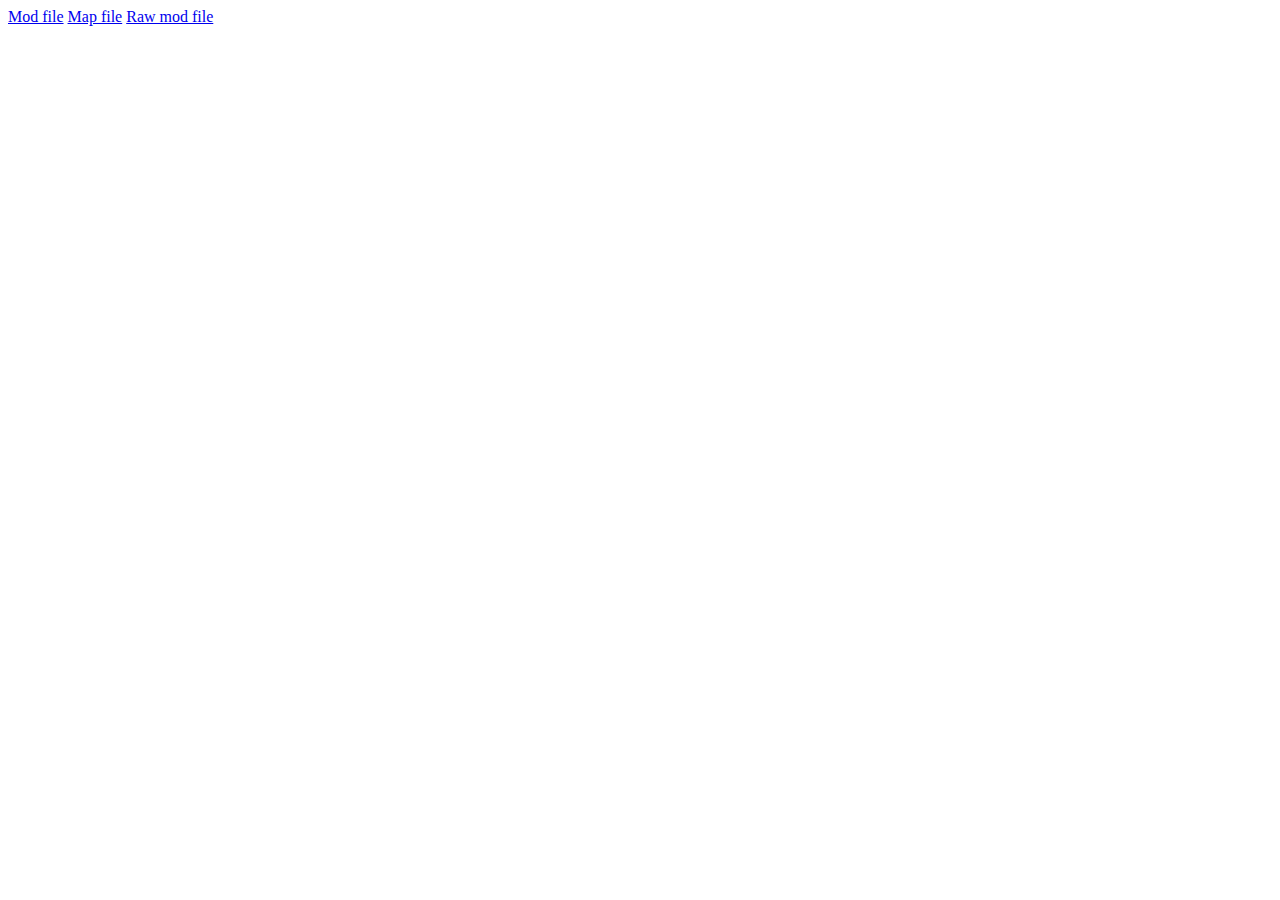
<file: SaveFiles.html>
﻿<!DOCTYPE html>
<html xmlns="http://www.w3.org/1999/xhtml">
<head>
    <title>Save files</title>
    <script src="/Scripts/jquery-2.1.0.js"></script>
</head>
<body>
    <script src="/resources/SaveFiles.js"></script>
    <a id="modLink">Mod file</a>
    <a id="mapLink">Map file</a>
    <a id="modLink" href="data:text/plain;charset=utf-8,This%20is%20the%20mod" download="battle.mod" title="Raw">Raw mod file</a>
</body>
</html>
</file>
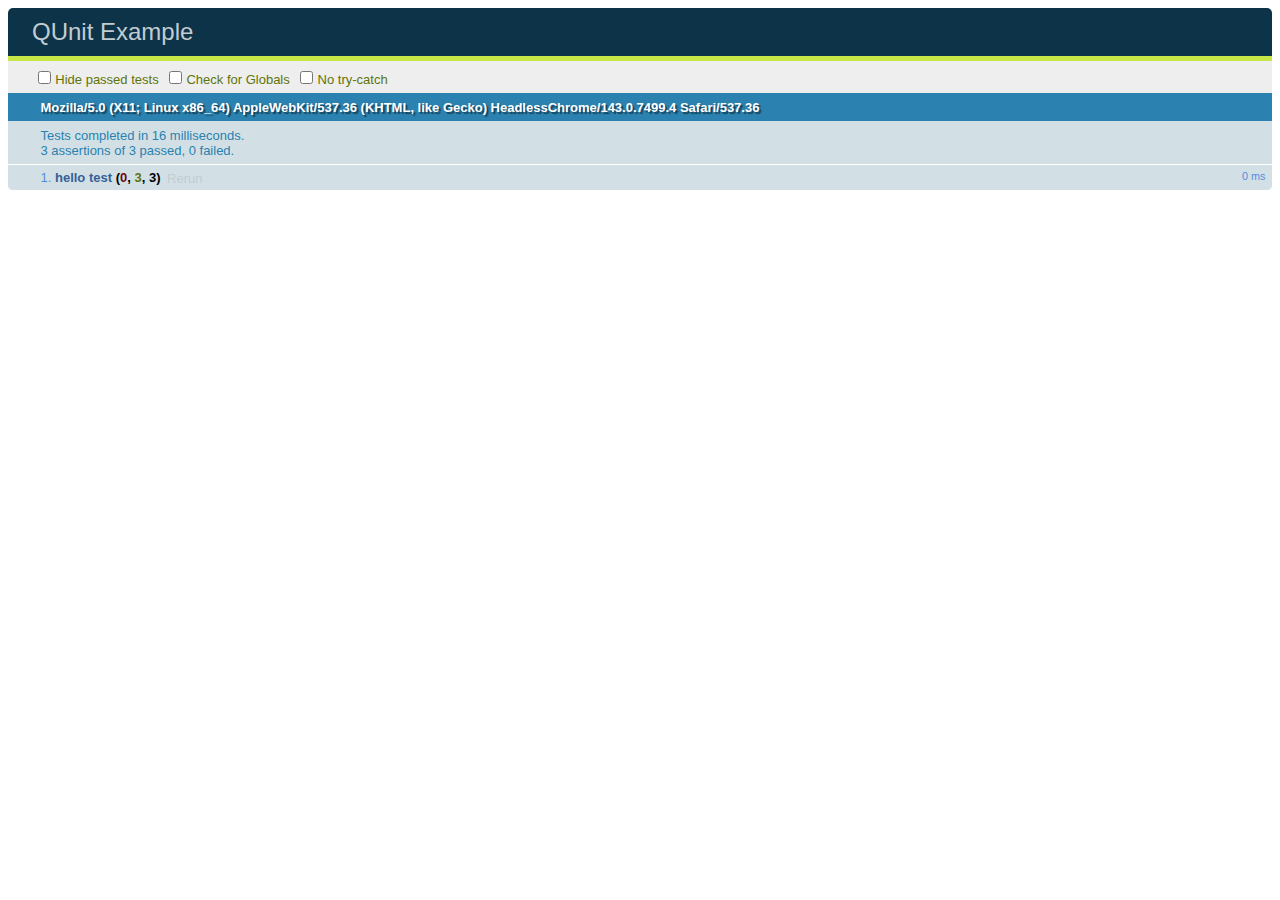
<file: Tests.html>
﻿<!DOCTYPE html>
<html>
<head>
    <meta charset="utf-8">
    <title>QUnit Example</title>
    <link rel="stylesheet" href="/resources/qunit.css">
</head>
<body>
    <div id="qunit"></div>
    <div id="qunit-fixture"></div>
    <script src="/resources/qunit.js"></script>
    <script src="/resources/tests.js"></script>
</body>
</html>
</file>
<file: resources/qunit.css>
/*!
 * QUnit 1.14.0
 * http://qunitjs.com/
 *
 * Copyright 2013 jQuery Foundation and other contributors
 * Released under the MIT license
 * http://jquery.org/license
 *
 * Date: 2014-01-31T16:40Z
 */

/** Font Family and Sizes */

#qunit-tests, #qunit-header, #qunit-banner, #qunit-testrunner-toolbar, #qunit-userAgent, #qunit-testresult {
	font-family: "Helvetica Neue Light", "HelveticaNeue-Light", "Helvetica Neue", Calibri, Helvetica, Arial, sans-serif;
}

#qunit-testrunner-toolbar, #qunit-userAgent, #qunit-testresult, #qunit-tests li { font-size: small; }
#qunit-tests { font-size: smaller; }


/** Resets */

#qunit-tests, #qunit-header, #qunit-banner, #qunit-userAgent, #qunit-testresult, #qunit-modulefilter {
	margin: 0;
	padding: 0;
}


/** Header */

#qunit-header {
	padding: 0.5em 0 0.5em 1em;

	color: #8699A4;
	background-color: #0D3349;

	font-size: 1.5em;
	line-height: 1em;
	font-weight: 400;

	border-radius: 5px 5px 0 0;
}

#qunit-header a {
	text-decoration: none;
	color: #C2CCD1;
}

#qunit-header a:hover,
#qunit-header a:focus {
	color: #FFF;
}

#qunit-testrunner-toolbar label {
	display: inline-block;
	padding: 0 0.5em 0 0.1em;
}

#qunit-banner {
	height: 5px;
}

#qunit-testrunner-toolbar {
	padding: 0.5em 0 0.5em 2em;
	color: #5E740B;
	background-color: #EEE;
	overflow: hidden;
}

#qunit-userAgent {
	padding: 0.5em 0 0.5em 2.5em;
	background-color: #2B81AF;
	color: #FFF;
	text-shadow: rgba(0, 0, 0, 0.5) 2px 2px 1px;
}

#qunit-modulefilter-container {
	float: right;
}

/** Tests: Pass/Fail */

#qunit-tests {
	list-style-position: inside;
}

#qunit-tests li {
	padding: 0.4em 0.5em 0.4em 2.5em;
	border-bottom: 1px solid #FFF;
	list-style-position: inside;
}

#qunit-tests.hidepass li.pass, #qunit-tests.hidepass li.running  {
	display: none;
}

#qunit-tests li strong {
	cursor: pointer;
}

#qunit-tests li a {
	padding: 0.5em;
	color: #C2CCD1;
	text-decoration: none;
}
#qunit-tests li a:hover,
#qunit-tests li a:focus {
	color: #000;
}

#qunit-tests li .runtime {
	float: right;
	font-size: smaller;
}

.qunit-assert-list {
	margin-top: 0.5em;
	padding: 0.5em;

	background-color: #FFF;

	border-radius: 5px;
}

.qunit-collapsed {
	display: none;
}

#qunit-tests table {
	border-collapse: collapse;
	margin-top: 0.2em;
}

#qunit-tests th {
	text-align: right;
	vertical-align: top;
	padding: 0 0.5em 0 0;
}

#qunit-tests td {
	vertical-align: top;
}

#qunit-tests pre {
	margin: 0;
	white-space: pre-wrap;
	word-wrap: break-word;
}

#qunit-tests del {
	background-color: #E0F2BE;
	color: #374E0C;
	text-decoration: none;
}

#qunit-tests ins {
	background-color: #FFCACA;
	color: #500;
	text-decoration: none;
}

/*** Test Counts */

#qunit-tests b.counts                       { color: #000; }
#qunit-tests b.passed                       { color: #5E740B; }
#qunit-tests b.failed                       { color: #710909; }

#qunit-tests li li {
	padding: 5px;
	background-color: #FFF;
	border-bottom: none;
	list-style-position: inside;
}

/*** Passing Styles */

#qunit-tests li li.pass {
	color: #3C510C;
	background-color: #FFF;
	border-left: 10px solid #C6E746;
}

#qunit-tests .pass                          { color: #528CE0; background-color: #D2E0E6; }
#qunit-tests .pass .test-name               { color: #366097; }

#qunit-tests .pass .test-actual,
#qunit-tests .pass .test-expected           { color: #999; }

#qunit-banner.qunit-pass                    { background-color: #C6E746; }

/*** Failing Styles */

#qunit-tests li li.fail {
	color: #710909;
	background-color: #FFF;
	border-left: 10px solid #EE5757;
	white-space: pre;
}

#qunit-tests > li:last-child {
	border-radius: 0 0 5px 5px;
}

#qunit-tests .fail                          { color: #000; background-color: #EE5757; }
#qunit-tests .fail .test-name,
#qunit-tests .fail .module-name             { color: #000; }

#qunit-tests .fail .test-actual             { color: #EE5757; }
#qunit-tests .fail .test-expected           { color: #008000; }

#qunit-banner.qunit-fail                    { background-color: #EE5757; }


/** Result */

#qunit-testresult {
	padding: 0.5em 0.5em 0.5em 2.5em;

	color: #2B81AF;
	background-color: #D2E0E6;

	border-bottom: 1px solid #FFF;
}
#qunit-testresult .module-name {
	font-weight: 700;
}

/** Fixture */

#qunit-fixture {
	position: absolute;
	top: -10000px;
	left: -10000px;
	width: 1000px;
	height: 1000px;
}
</file>
